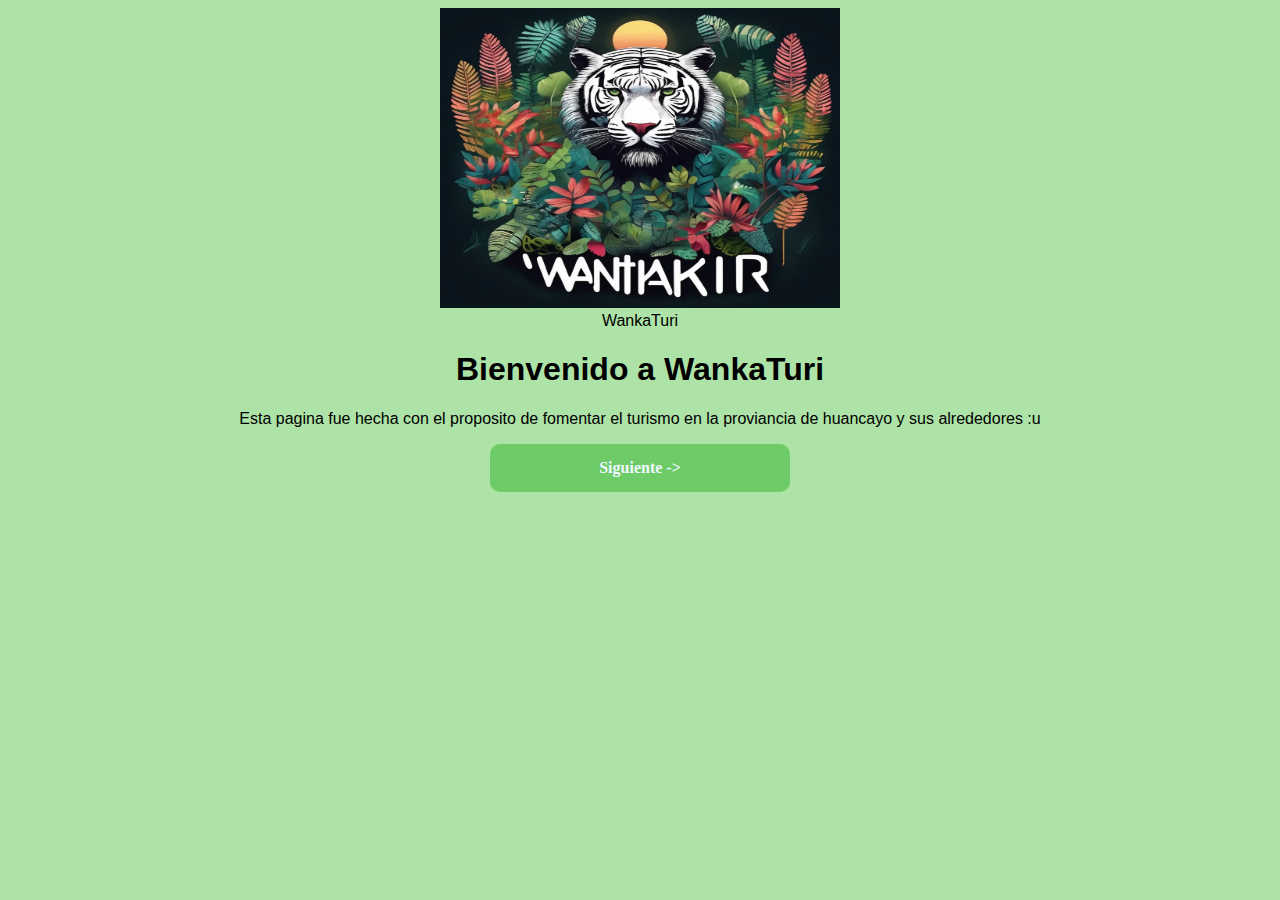
<file: index.html>
<!DOCTYPE html>
<html lang="es">
<head>
    <meta charset="UTF-8">
    <meta name="viewport" content="width=device-width, initial-scale=1.0">
    <title>WankaTuri</title>
    <link rel="stylesheet" href="estilo.css">
    <link rel="shortcut icon" href="Fis.png">
</head>
<body>
    <img src="Hy.jpg" alt="wenas"
    width="400" 
     height="300">
    <div class="header">
        <div href="#">WankaTuri</div>
    </div>
    <h1>Bienvenido a WankaTuri</h1>
    <p>Esta pagina fue hecha con el proposito de fomentar el turismo en la proviancia de huancayo y sus alrededores :u</p>
    <div class="Boton">
        <a href="boton.html">Siguiente -></a>
    </div>
   
</body>
</html>
</file>
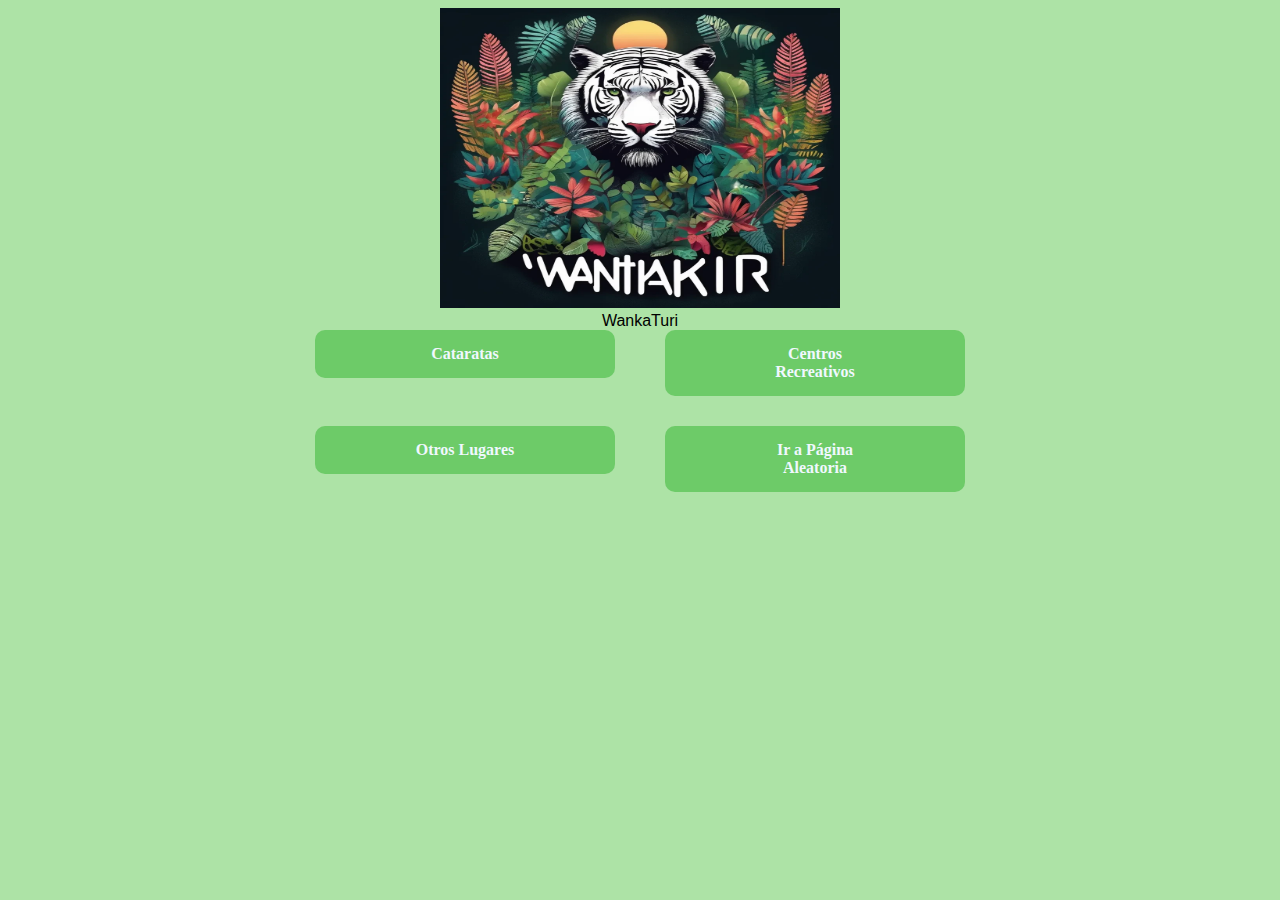
<file: Boton.html>
<!DOCTYPE html>
<html lang="es">
<head>
    <meta charset="UTF-8">
    <meta name="viewport" content="width=device-width, initial-scale=1.0">
    <title>WankaTuri</title>
    <link rel="stylesheet" href="estilo.css">
    <link rel="shortcut icon" href="Fis.png">
</head>
<body>
    <img src="Hy.jpg" alt="wenas"
    width="400" height="300">
    <div class="header">
        <div href="#">WankaTuri</div>
    </div>
    <div class="button-container">
        <div class="row">
            <div class="Boton">
                <a href="TuriCatarata.html">Cataratas</a>
            </div>
            <div class="Boton">
                <a href="CentrosRecre.html">Centros Recreativos</a>
            </div>
        </div>
        <div class="row">
            <div class="Boton">
                <a href="Otros.html">Otros Lugares</a>
            </div>
            <div>
                <a onclick="irAPaginaAleatoria()">Ir a Página Aleatoria</a>
            </div>
            
            <script>
                function irAPaginaAleatoria() {
                
                    const paginas = [
                        'TuriCatarata.html', 
                        'CentrosRecre.html',
                        'Otros.html',
                    ];
            

                    const paginaAleatoria = paginas[Math.floor(Math.random() * paginas.length)];

                    window.location.href = paginaAleatoria;
                }
            </script>
        </div>
        
    
</body>
</html>
</file>
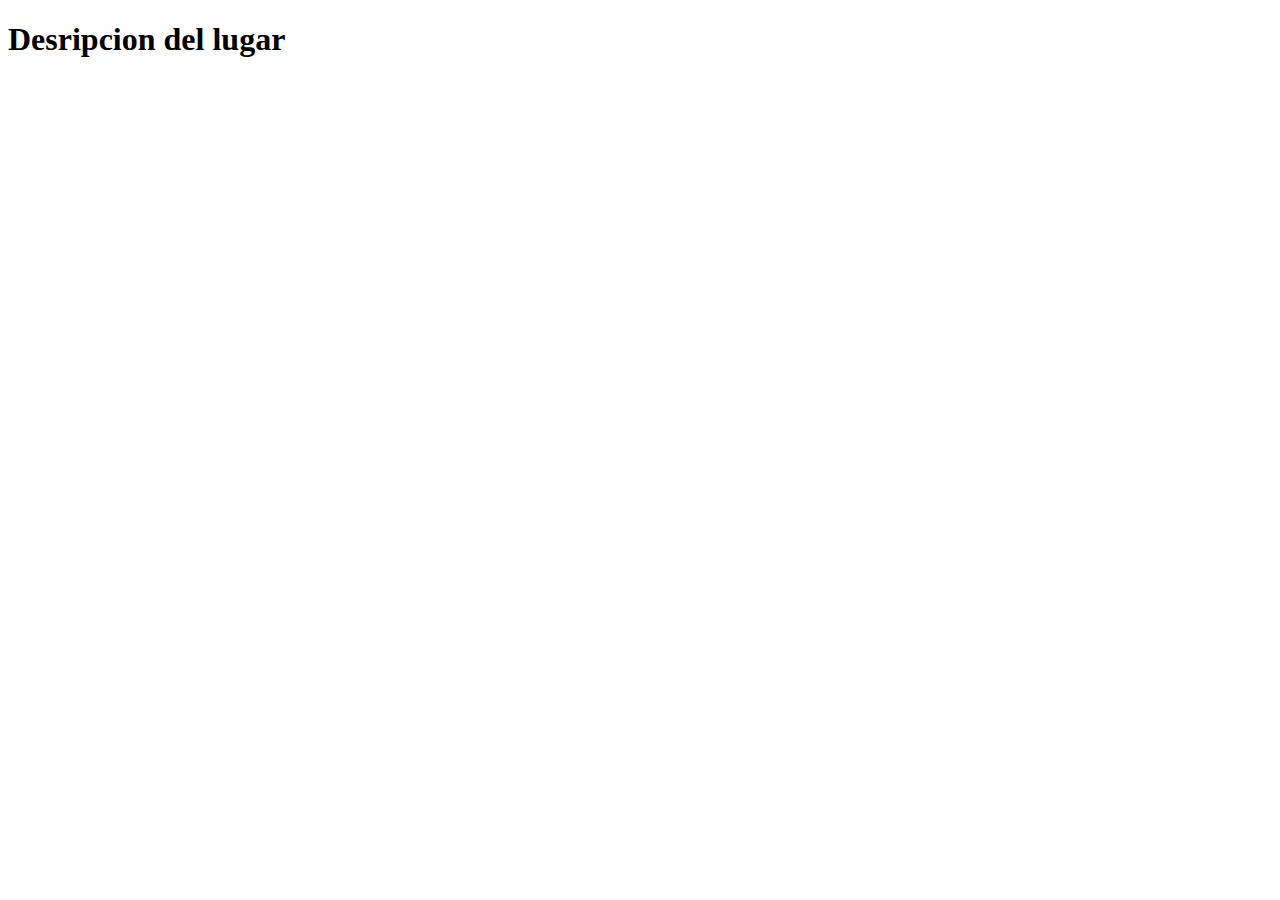
<file: Centro1.html>
<!DOCTYPE html>
<html lang="es">
<head>
    <meta charset="UTF-8">
    <meta name="viewport" content="width=device-width, initial-scale=1.0">
    <title>centro01</title>
</head>
<body>
    <h1>Desripcion del lugar</h1>
    <a href="Ruta">
        <iframe src="https://www.google.com/maps/embed?pb=!1m24!1m12!1m3!1d5518.537414177362!2d-75.23641222168447!3d-12.030076743903074!2m3!1f0!2f0!3f0!3m2!1i1024!2i768!4f13.1!4m9!3e6!4m3!3m2!1d-12.028051099999999!2d-75.23802049999999!4m3!3m2!1d-12.0313159!2d-75.2308893!5e0!3m2!1ses-419!2spe!4v1728406045564!5m2!1ses-419!2spe" width="600" height="450" style="border:0;" allowfullscreen="" loading="lazy" referrerpolicy="no-referrer-when-downgrade"></iframe>
    </a>
</body>
</html>
</file>
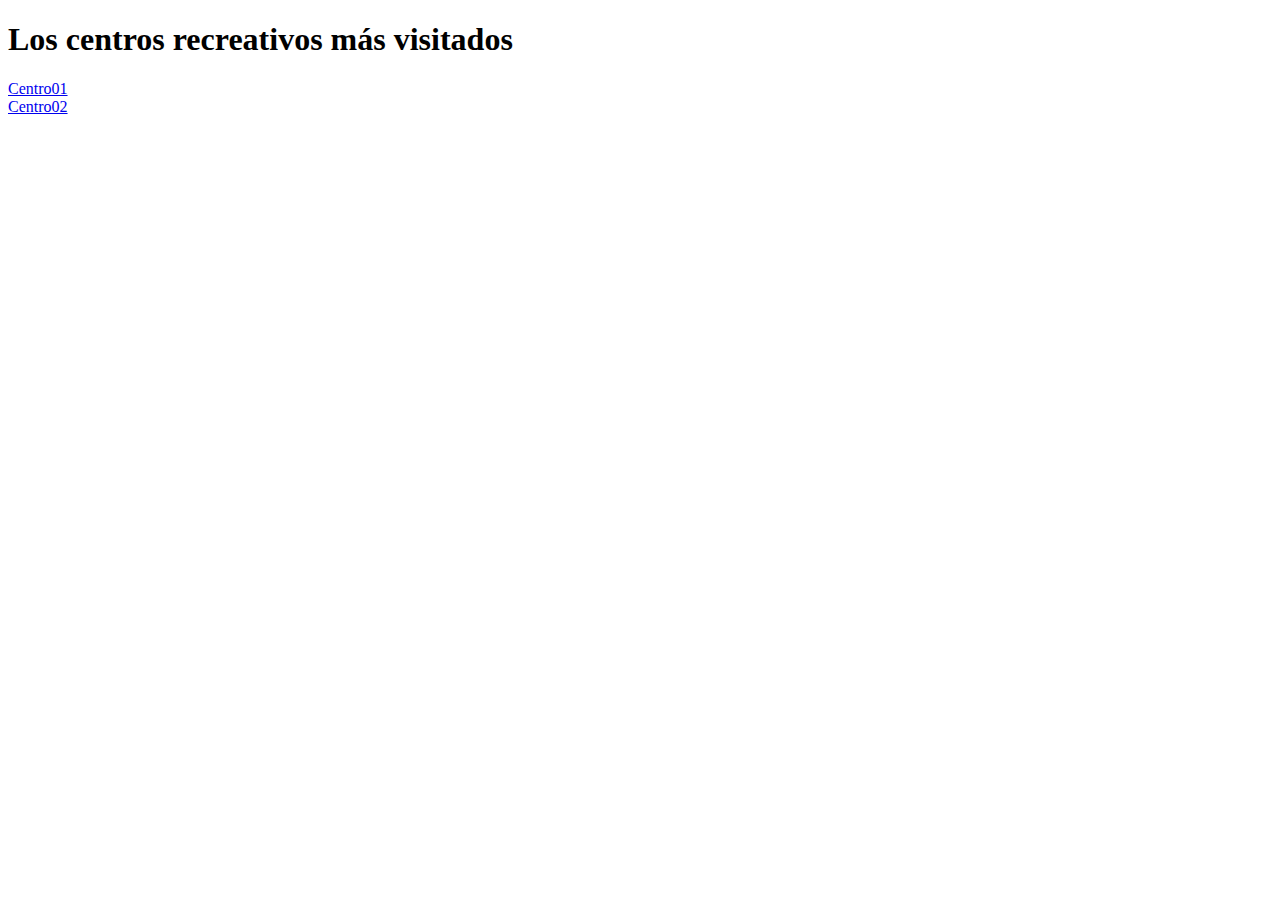
<file: CentrosRecre.html>
<!DOCTYPE html>
<html lang="es">
<head>
    <meta charset="UTF-8">
    <meta name="viewport" content="width=device-width, initial-scale=1.0">
    <title>Centros Recreativos</title>
</head>
<body>
    <h1>Los centros recreativos más visitados</h1>
    <div class="button-container">
        <div class="row">
            <div class="Boton">
                <a href="Centro1.html">Centro01</a>
            </div>
            <div class="Boton">
                <a href="Centro2.html">Centro02</a>
            </div>
        </div>
</body>
</html>
</file>
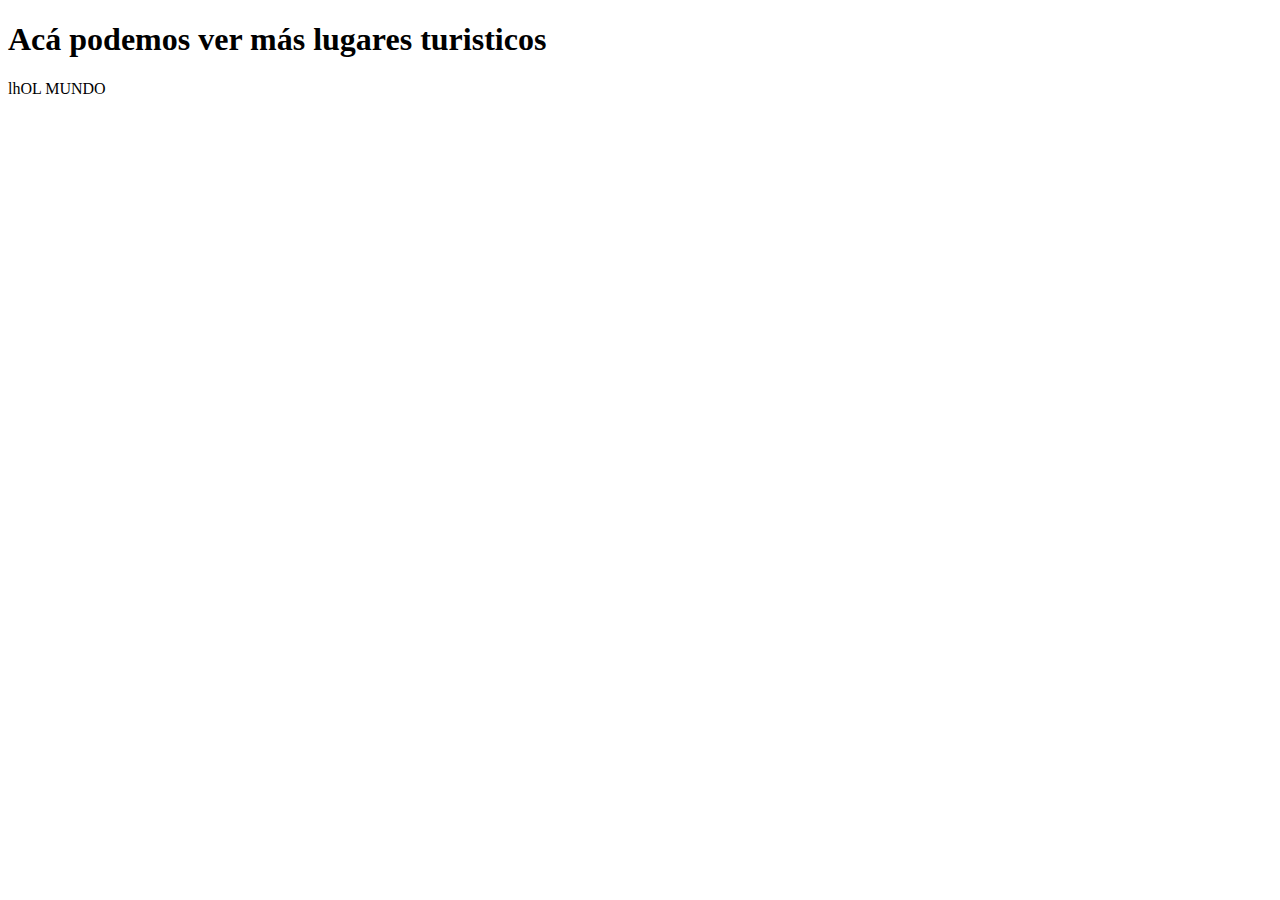
<file: Otros.html>
<!DOCTYPE html>
<html lang="es">
<head>
    <meta charset="UTF-8">
    <meta name="viewport" content="width=device-width, initial-scale=1.0">
    <title>Otros Lugares</title>
</head>
<body>
    <h1>Acá podemos ver más lugares turisticos
    </h1> 
    <p>lhOL MUNDO
        
    </p>
</body>
</html>
</file>
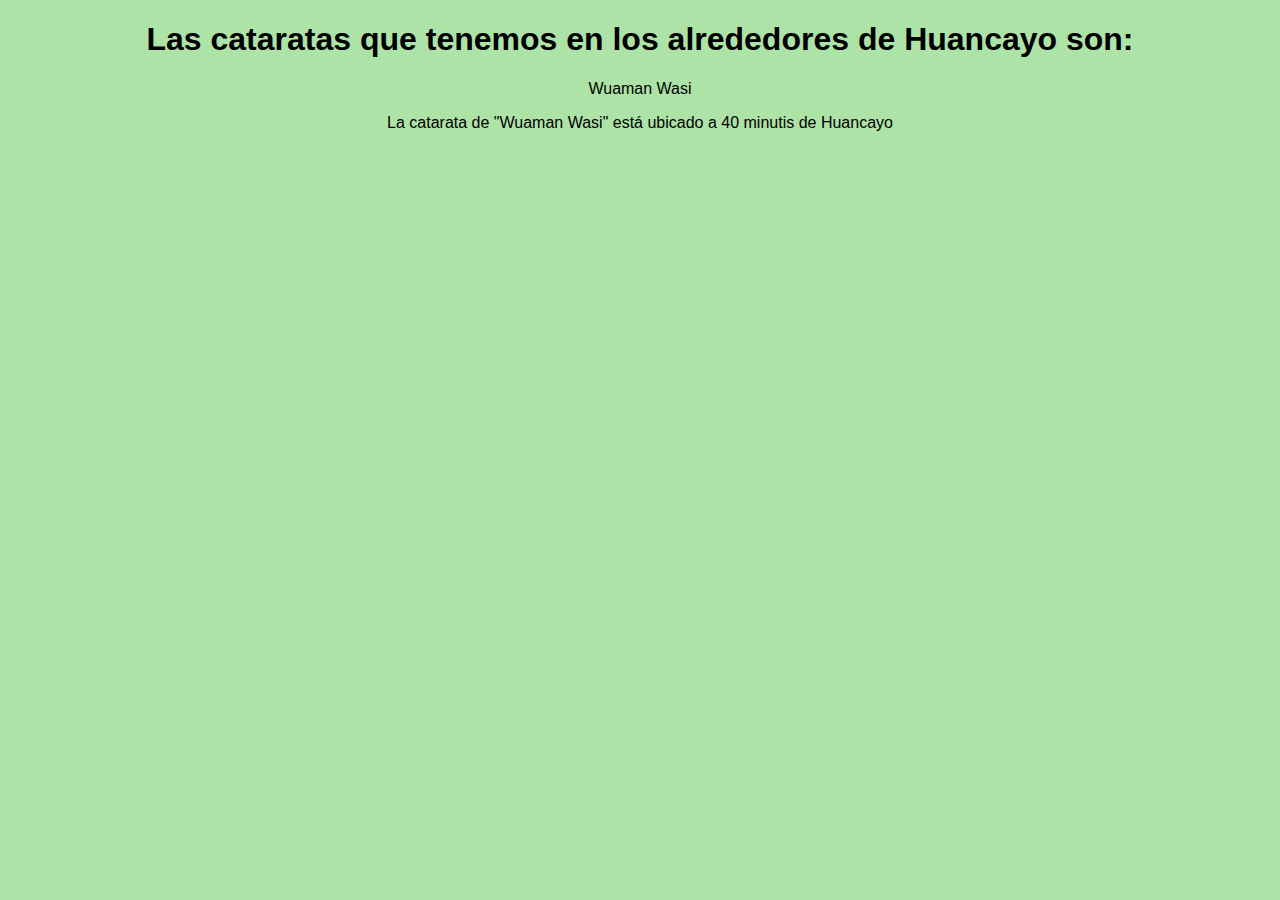
<file: TuriCatarata.html>
<!DOCTYPE html>
<html lang="es">
<head>
    <meta charset="UTF-8">
    <meta name="viewport" content="width=device-width, initial-scale=1.0">
    <link rel="stylesheet" href="estilo.css">
    <title>Cataratas</title>
</head>
<body>
    <h1>Las cataratas que tenemos en los alrededores de Huancayo son:</h1>
    <div class="catarata1">
        <p>Wuaman Wasi</p>
        <p>La catarata de "Wuaman Wasi" está ubicado a 40 minutis de Huancayo</p>
        <iframe src="https://www.google.com/maps/embed?pb=!1m18!1m12!1m3!1d62438.27594403687!2d-75.16944345317516!3d-12.016494594121923!2m3!1f0!2f0!3f0!3m2!1i1024!2i768!4f13.1!3m3!1m2!1s0x910ebdfe1ead4cd5%3A0x5089698c273460d7!2sCentro%20tur%C3%ADstico%20%22Catarata%20EL%20PAACHA%22_%20WUAMAN%20WASI!5e0!3m2!1ses-419!2spe!4v1728446611435!5m2!1ses-419!2spe" width="600" height="450" style="border:0;" allowfullscreen="" loading="lazy" referrerpolicy="no-referrer-when-downgrade"></iframe>
    </div>
</body>
</html>
</file>
<file: estilo.css>
body {
    background-color: rgba(155, 221, 146, 0.815);
    text-align: center;
    font-family: sans-serif;
}
a {
    display: block;
    width: 100px;
    font-family: 'Times New Roman', Times, serif;
    font-weight: 700;
    border-radius: 10px;
    margin-left: auto;
    margin-right: auto;
    padding: 15px 100px;
    background-color: rgba(77, 190, 73, 0.664);
    color: aliceblue;
    text-decoration: none;
    justify-content: center;
    place-items: center;
    align-items: center;
}
a:hover{
    background-color: transparent;
    border: 2px solid rgba(77, 190, 73, 0.664);
    color: rgba(77, 190, 73, 0.664);
    
}

.button-container {
    display: flex;
    flex-direction: column;
    gap: 30px; /* Espacio entre las filas */
}
.row {
    display: flex;
    justify-content: center;
    gap: 50px; /* Espacio entre los botones */
}
button {
    padding: 10px 20px;
    font-size: 16px;
    cursor: pointer;
}
.contenedor-cuadrado {
    width: 300px; /* Ancho del cuadrado */
    height: 300px; /* Alto del cuadrado */
    border: 2px solid #000; /* Borde opcional para visualizar el cuadrado */
    display: flex;
    justify-content: center; /* Centra horizontalmente */
    align-items: center; /* Centra verticalmente */
    /* Opcional: para hacer que el cuadrado sea responsive */
    max-width: 100%;
    box-sizing: border-box;
}
.contenedor-cuadrado img {
    max-width: 100%;
    max-height: 100%;
    /* Opcional: para que la imagen no exceda el contenedor */
}
</file>
